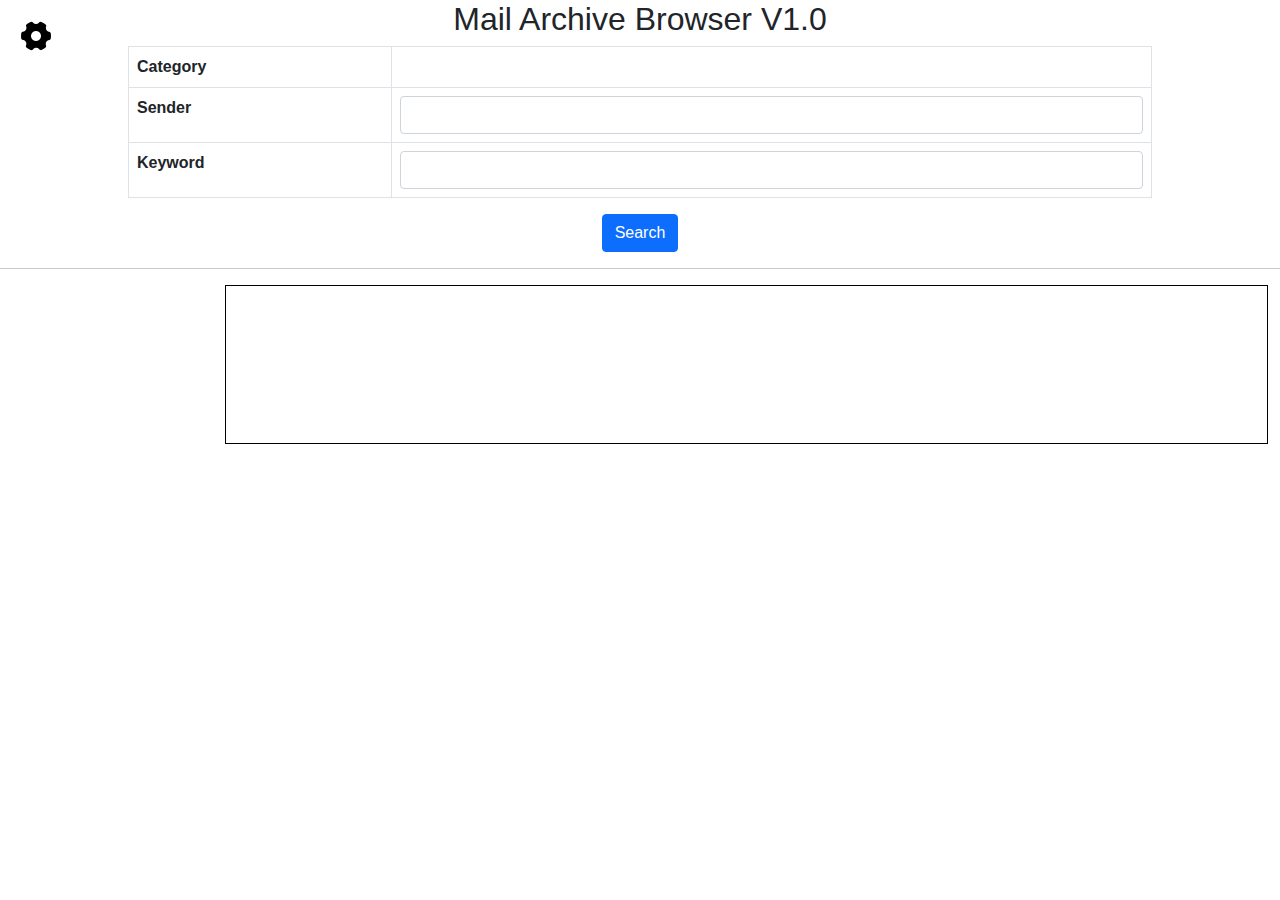
<file: resource/index.html>
<!DOCTYPE html>
<html lang="en">
<head>
    <meta charset="UTF-8">
    <title>CEF Python with Bootstrap 5</title>
    <!-- Link to Bootstrap CSS -->
    <link href="css/bootstrap.min.css" rel="stylesheet">
    <link href="css/mystyle.css" rel="stylesheet">
    <script src="js/jquery-3.7.1.min.js" ></script>
    <!-- <script src="js/resizable.min.js" ></script> -->
    <!-- <link href="css/resizable.min.css" rel="stylesheet"> -->



</head>
<body>
    <div align="center">

        <h2>Mail Archive Browser V1.0</h2>
        <table class="table table-bordered table-hover" style="width: 80%;">
            <tbody>
                <tr>
                    <td class="label_td">Category</td>
                    <td>

                    </td>
                </tr>
                <tr>
                    <td class="label_td">Sender</td>
                    <td><input class="form-control" type="text" name="" id="id_sender"></td>
                </tr>
                <tr>
                    <td class="label_td">Keyword</td>
                    <td><input class="form-control" type="text" name="" id=""></td>
                </tr>
            </tbody>
        </table>
        <button class="btn btn-primary" onclick="query()">Search</button>
    </div>

    <hr>
    
    <div class="container-fluid" >
        <div class="row">
          <div class="col-md-2">

            <table class="table table-hover table-bordered" style="width: 100%;" id="mail_list">


            </table>


          </div>
    
          <div class="col-md-10">
            <iframe class="mail_content" id="myIframe" src="" style="width: 100%; height:100%"></iframe>


        </div>
        </div>
      </div>
      <div class="my-icon">
        <a href="file:///resource/setting.html"><img src="images/setting.png" alt=""></a>
      </div>
    <!-- Link to Bootstrap JavaScript (optional, if needed) -->
    <script src="js/bootstrap.bundle.min.js"></script>

    <script>
        function query(){
            set_mail_list(); // call the python binding

        }


        function setMailList(mail_dict){
            $("#mail_list").html("");
            for (category in mail_dict){
                console.log(category, mail_dict[category])
                var mail_category = $(`<tr><td class='mail_category'>${category}</td></tr>`);
                $("#mail_list").append(mail_category);
                for (mail_name of mail_dict[category]){
                    var mail_item = $(`<tr category='${category}' style='display:none;'><td class='mail_item'>${mail_name}</td></tr>`);
                    $("#mail_list").append(mail_item);
                }
            }

            $(".mail_category").on("click", toggleMailItem);
        }


        function toggleMailItem(){
            console.log($(this));
            var category = $(this).html();
            $(`tr[category='${category}']`).toggle();
        }

        



        $(document).ready(function(){

    
        });




    </script>



</body>


</html>
</file>
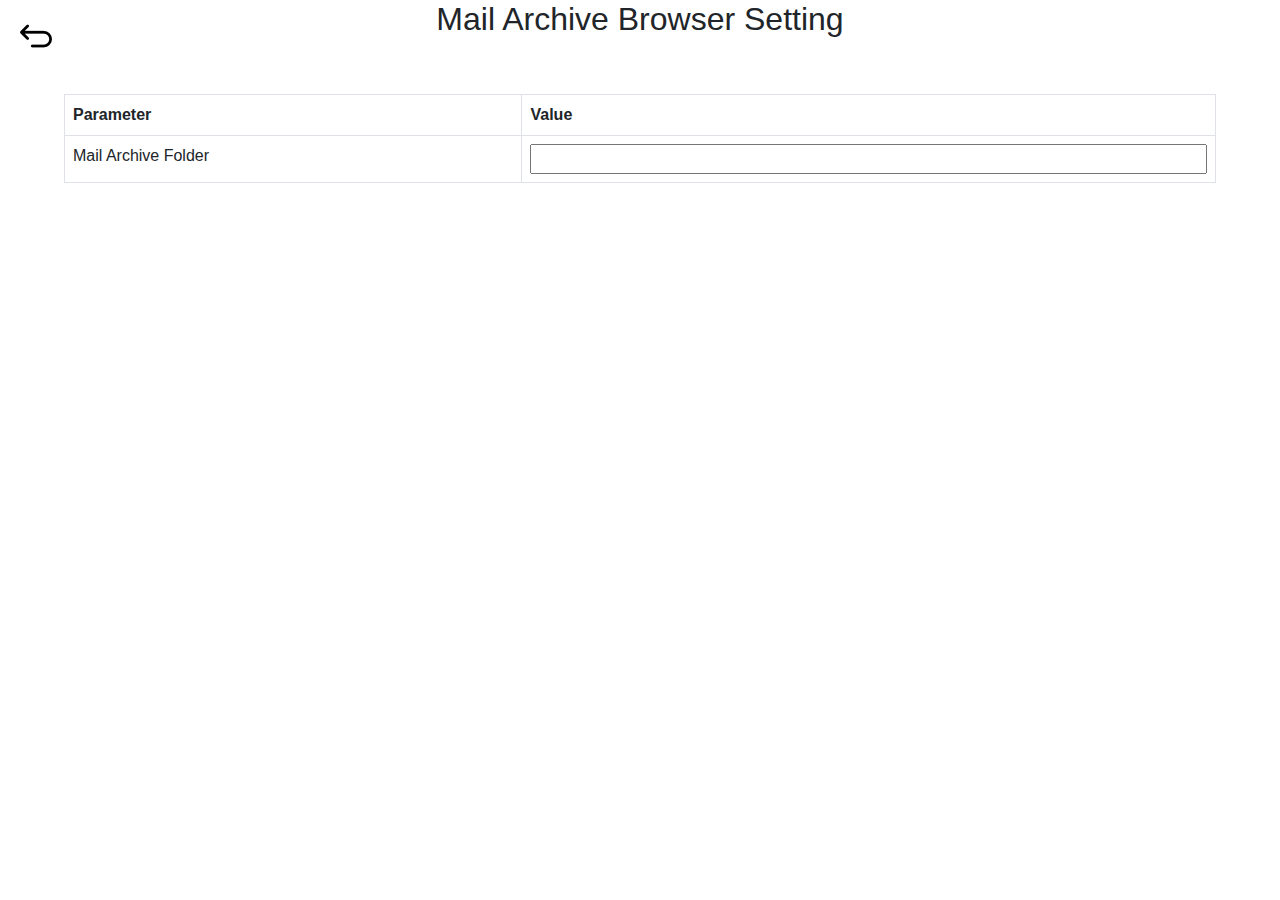
<file: resource/setting.html>
<!DOCTYPE html>
<html lang="en">
<head>
    <meta charset="UTF-8">
    <!-- Link to Bootstrap CSS -->
    <link href="css/bootstrap.min.css" rel="stylesheet">
    <link href="css/mystyle.css" rel="stylesheet">
    <script src="js/jquery-3.7.1.min.js" ></script>
</head>
<body>
    <div align="center">
        <h2>Mail Archive Browser Setting</h2>

        <br><br>
        <table class="table table-bordered table-hover" style="width: 90%;">
            <thead>
                <tr>
                    <th style="width: auto;">Parameter</th>
                    <th>Value</th>
                </tr>
            </thead>
            <tbody>
                <tr>
                    <td>Mail Archive Folder</td>
                    <td><input type="text" name="folder_path" id="folder_path" style="width: 100%;"></td>
                </tr>
            </tbody>
        </table>

        <div class="my-icon">
            <a href="file:///resource/index.html"><img src="images/return.png" alt=""></a>
          </div>
    <!-- Link to Bootstrap JavaScript (optional, if needed) -->
    <script src="js/bootstrap.bundle.min.js"></script>

    <script>

        $(document).ready(function(){
            get_setting();
        });


        function setSettingValues(setting_dict){
            for (section in setting_dict){
                for (parameter in setting_dict[section]){
                    $(`#${parameter}`).val(setting_dict[section][parameter]);
                }
            }
        }

        



    </script>



</body>


</html>
</file>
<file: resource/css/mystyle.css>
.mail_content {
    border: 1px black solid;

}

*{
    font-family: Arial, Helvetica, sans-serif;
}

.label_td{
    font-weight: bold;
}


.mail_category{
    background-color: rgb(226, 231, 226);
    cursor: pointer;
    text-align: center;
    font-weight: bold;
    
}

.mail_item{
    cursor: pointer;
}

.my-icon {
    position: absolute;
    top: 20px;
    left: 20px;
    cursor: pointer;
  }
</file>
<file: resource/css/resizable.min.css>
/**
 * Minified by jsDelivr using clean-css v4.1.9.
 * Original file: /npm/jquery-resizable@1.0.6/resizable.css
 * 
 * Do NOT use SRI with dynamically generated files! More information: https://www.jsdelivr.com/using-sri-with-dynamic-files
 */
/*!
 * resizable 1.0.0
 * https://github.com/tannernetwork/resizable
 *
 * Copyright 2015 Tanner (http://tanner.zone)
 * Released under the MIT license
 */
.resizable{position:relative}.resizable .resizable-handle{position:absolute;-moz-user-select:none;-webkit-user-select:none;-ms-user-select:none}.resizable .resizable-l,.resizable .resizable-r{height:calc(100% - 10px);top:5px;width:10px}.resizable .resizable-l{cursor:w-resize;left:-5px}.resizable .resizable-r{cursor:e-resize;right:-5px}.resizable .resizable-b,.resizable .resizable-t{height:10px;left:5px;width:calc(100% - 10px)}.resizable .resizable-t{cursor:n-resize;top:-5px}.resizable .resizable-b{cursor:s-resize;bottom:-5px}.resizable-resizing{-moz-user-select:none;-webkit-user-select:none;-ms-user-select:none}.resizable-resizing-l{cursor:w-resize}.resizable-resizing-r{cursor:e-resize}.resizable-resizing-t{cursor:n-resize}.resizable-resizing-b{cursor:s-resize}
/*# sourceMappingURL=/sm/b69cf9a1f93de7a71982c0aa114e12539cd50fe3ae282b3d753fb1345ebc7f79.map */
</file>
